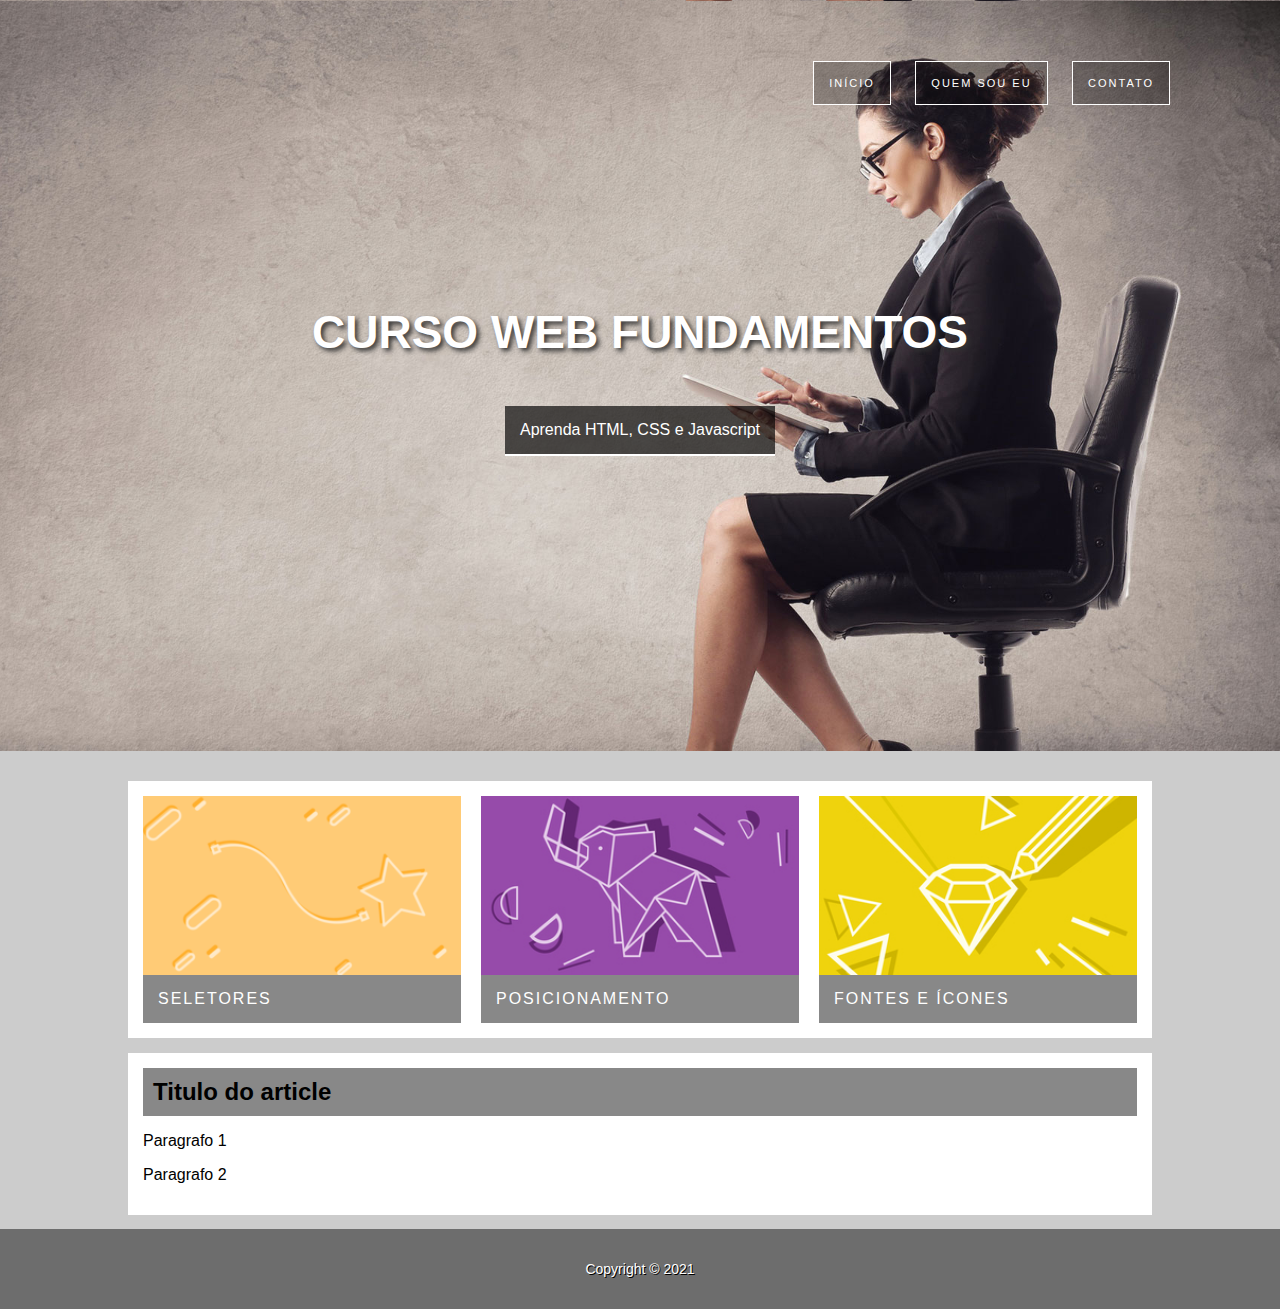
<file: Projeto 01 - ProjetoCSS/index.html>
<!DOCTYPE html>
<html>
<head>
	<title>exercicio 01</title>
    <meta charset="UTF-8">
    <meta name="author" content="Thalysson Borges">
    <meta name="description" content="Praticando exercicio 01">
    <meta name="keywords" content="HTML5 , CSS3">
    <link rel="stylesheet" type="text/css" href="arquivo.css">
    
</head>
<body>
    <div class="principal">
        <header class="cabeçalho">
            <nav class="menu">
                <ul>
                    <li><a href="" class="menu-li">Início</a></li>
                    <li><a href="" class="menu-li">Quem Sou Eu</a></li>
                    <li><a href="" class="menu-li">Contato</a></li>
                </ul>
            </nav>
            <div class="titulo">
                    <h1> Curso Web Fundamentos</h1>
                    <p>Aprenda HTML, CSS e Javascript</p>
            </div>
        </header>

        <main>
            <section class="content-section">
                <div class="card card-1">
                    <img src="img/card_01.png" alt="">
                    <p>Seletores</p>
                </div>

                <div class="card card-2">
                    <img src="img/card_02.jpg" alt="">
                    <p>Posicionamento</p>
                </div>

                <div class="card card-3">
                    <img src="img/card_03.jpg" alt="">
                    <p>Fontes e Ícones</p>
                </div>

            </section>

            <section class="content-section">
                <article class="artigo">
                    <header class="artigo-titulo">
                        <h2>Titulo do article</h2>
                        <p>Paragrafo 1</p>
                        <p>Paragrafo 2</p>
                    </header>
                </article>
            </section>
        </main>
        
        <footer class="rodape">
            <p>Copyright &copy; 2021</p>
        </footer>
    </div>
</body>
</html>
</file>
<file: Projeto 01 - ProjetoCSS/arquivo.css>
body{
    font-family: Arial, Helvetica, sans-serif;
    margin: 0;
    background-color: #ccc;
}
.cabeçalho{
    background-image: url(img/bg-1.jpg);
    height: 750px;
    background-position: right center;
    background-size: cover;
    border-top:1px solid transparent;
}
.cabeçalho .menu ul{
    text-align: right;
    margin: 50px 100px 0 0;
}
.cabeçalho .menu li{
    display: inline-block;
    list-style: none;
    border: 1px solid white;
    margin: 10px;
}
.cabeçalho .menu a{
    background-color: rgba(0, 0, 0, 0.26);
    display: block;
    padding: 15px;
    color: white;
    text-decoration: none;
    text-transform: uppercase;
    font-size: 11px;
    letter-spacing: 2px;
}
.cabeçalho .menu a:hover{
    background-color: rgba(0, 0, 0, 0.466);
}
.cabeçalho .titulo p{
    background-color: rgba(0, 0, 0, 0.666);
    display: inline-block;
    padding: 15px;
    border-bottom: 2px solid white;
}
.titulo{
    text-align: center;
    color: white;
    margin-top: 150px;
}
.titulo h1{
    text-transform: uppercase;
    font-size: 46px;
    margin-top: 190px ;
    text-shadow: 3px 3px 5px #333;
}
main{
    width: 80%;
    margin: auto;
    padding-top: 15px;
}
.content-section{
    background-color: white;
    padding: 15px;
    margin-top: 15px;
    overflow: auto;
}
.card p{
    background-color: rgba(0, 0, 0, 0.466);
    margin: 0;
    color: white;
    padding: 15px;
    font-size: 16px;
    text-transform: uppercase;
    letter-spacing: 2px;
}
.card{
    width: 32%;
    float: left;
    box-sizing: border-box;
}
.card img{
    width: 100%;
    display: block;
}
.card-1, .card-2{
    margin-right: 2%;
}
.artigo-titulo h2{
    background-color: rgba(0, 0, 0, 0.466);
    margin: 0;
    padding: 10px;
}

.rodape{
    background-color: rgba(0, 0, 0, 0.466);
    height: 80px;
    font-size: 14px;
    text-align: center;
    color: white;
    text-shadow: 1px 1px black;
    line-height: 80px;
}
</file>
